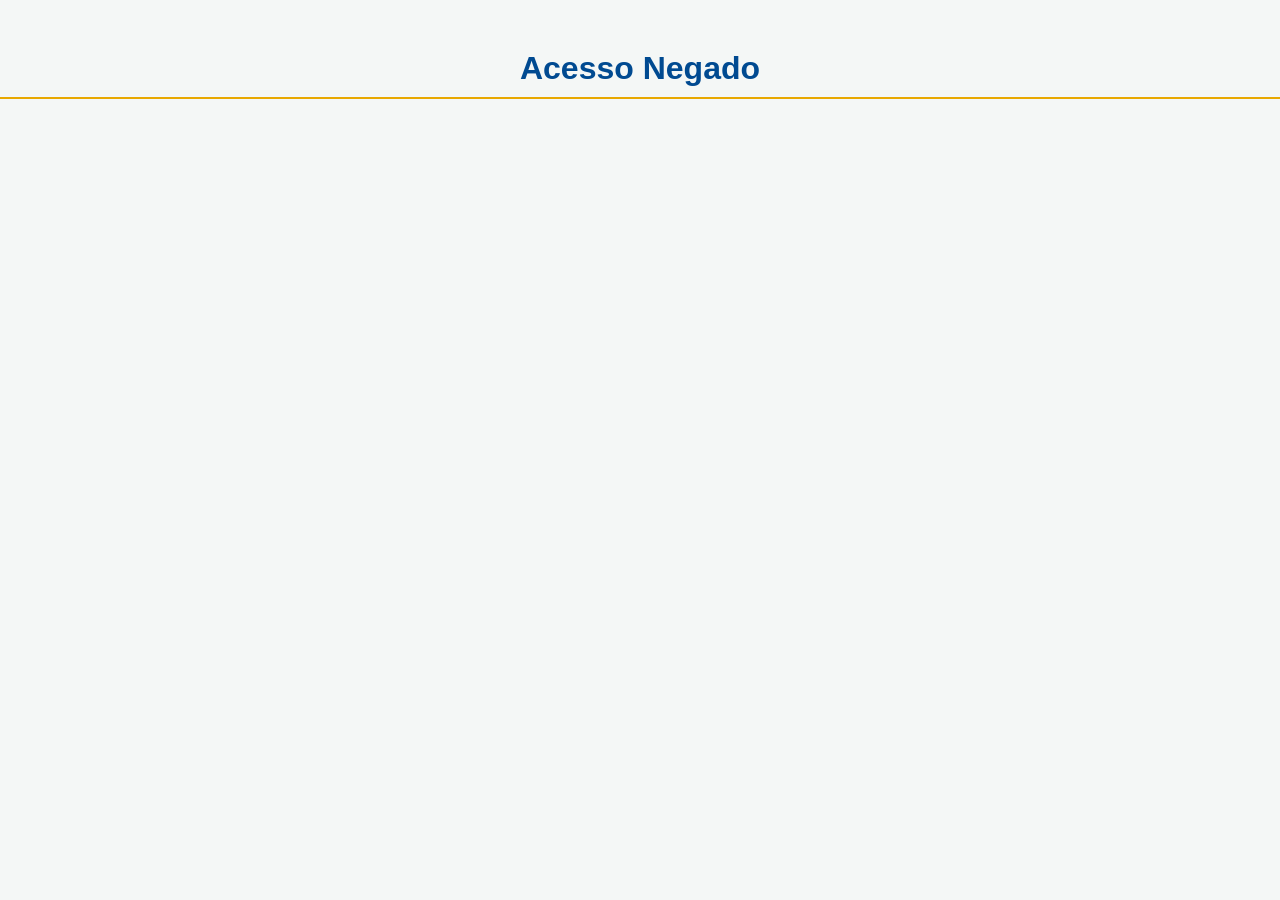
<file: index.html>
<!DOCTYPE html>
<html lang="pt-br">
<head>
  <meta charset="UTF-8">
  <meta name="viewport" content="width=device-width, initial-scale=1.0">
  <title>Consulta de Processos</title>
  <link rel="stylesheet" href="style.css">
</head>
<body>
  <div class="container">
    <h1>Consulta de Processos</h1>
    <p id="status">Carregando dados, por favor aguarde...</p>

    <input type="text" id="searchInput" onkeyup="filterTable()" placeholder="Buscar em todos os campos..." style="display: none;">

    <table id="processTable">
      <thead>
        <tr>
          <th>Processo</th>
          <th>Origem</th>
          <th>Ano</th>
          <th>Requerente</th>
          <th>Cidade</th>
          <th>Relato</th>
        </tr>
      </thead>
      <tbody></tbody>
    </table>
  </div>

  <script src="script.js"></script>
</body>
</html>
</file>
<file: style.css>
/* Reset básico e fonte */
body {
  font-family: -apple-system, BlinkMacSystemFont, "Segoe UI", Roboto, Helvetica, Arial, sans-serif;
  margin: 0;
  padding: 0;
  background-color: #f4f7f6;
  color: #333;
}

/* --- Menu de Navegação --- */
header {
  background-color: #004a91; /* Cor escura (ex: azul marinho) */
  padding: 10px 20px;
  box-shadow: 0 2px 5px rgba(0,0,0,0.1);
}

nav {
  max-width: 1600px; /* Alinhado com o novo container */
  margin: 0 auto;
  display: flex;
  gap: 10px;
}

nav a {
  color: #ffffff;
  text-decoration: none;
  font-weight: 500;
  padding: 10px 15px;
  border-radius: 8px;
  transition: background-color 0.2s ease;
}

nav a:hover {
  background-color: #003366; /* Tom mais escuro no hover */
}

/* Estilo do link ativo */
nav a.active {
  background-color: #e8a800; /* Cor de destaque (ex: amarelo/ouro) */
  color: #003366;
  font-weight: 600;
}

/* --- Container Principal --- */
.container {
  max-width: 1800px; /* AUMENTADO de 1200px */
  margin: 20px auto;
  padding: 20px;
  background-color: #ffffff;
  border-radius: 12px;
  box-shadow: 0 4px 12px rgba(0,0,0,0.05);
}

h1 {
  color: #004a91;
  border-bottom: 2px solid #e8a800;
  padding-bottom: 10px;
}

/* --- Barra de Busca e Status --- */
#status {
  font-size: 1.1em;
  font-weight: 500;
  color: #555;
  padding: 20px;
  text-align: center;
  background-color: #f9f9f9;
  border-radius: 8px;
}

#searchInput {
  width: 100%;
  padding: 12px;
  font-size: 16px;
  border: 1px solid #ccc;
  border-radius: 8px;
  margin-bottom: 20px;
  box-sizing: border-box; /* Garante que padding não afete a largura */
}

/* --- Tabela --- */
#processTable {
  width: 100%;
  border-collapse: collapse; /* Bordas unidas */
  margin-top: 20px;
  table-layout: fixed; /* ADICIONADO: Força a tabela a obedecer as larguras */
}

#processTable th,
#processTable td {
  border: 1px solid #ddd;
  padding: 12px;
  text-align: left;
  vertical-align: top;
  word-break: break-word; 
}

#processTable th {
  background-color: #004a91;
  color: white;
  font-weight: 600;
  white-space: nowrap; /* ADICIONADO: Impede a quebra de linha nos cabeçalhos */
}

#processTable tbody tr:nth-child(even) {
  background-color: #f9f9f9; /* Linhas alternadas */
}

#processTable tbody tr:hover {
  background-color: #e6f0fa; /* Destaque no hover */
}

/* --- Largura Específica das Colunas (NOVO) --- */
/* Define as larguras para o layout fixo */
#processTable th:nth-child(1), #processTable td:nth-child(1) { width: 15%; } /* Processo */
#processTable th:nth-child(2), #processTable td:nth-child(2) { width: 15%; } /* Origem */
#processTable th:nth-child(3), #processTable td:nth-child(3) { width: 5%;  } /* Ano */
#processTable th:nth-child(4), #processTable td:nth-child(4) { width: 20%; } /* Requerente */
#processTable th:nth-child(5), #processTable td:nth-child(5) { width: 15%; } /* Cidade */
#processTable th:nth-child(6), #processTable td:nth-child(6) { width: 30%; } /* Relato */


/* --- Responsividade --- */
@media (max-width: 768px) {
  nav {
    flex-direction: column;
    align-items: stretch;
  }
  
  nav a {
    text-align: center;
  }

  /* Força a tabela a não ser tão larga, permitindo scroll horizontal */
  .container {
    overflow-x: auto;
  }
  
  #processTable {
    min-width: 700px; /* Força um min-width para scroll */
    /* Reseta o layout fixo e larguras para o modo mobile, se desejar */
    /* table-layout: auto; */ 
  }
  
  /* Resetar larguras no mobile para o auto-layout funcionar */
  /* #processTable th:nth-child(n), #processTable td:nth-child(n) { width: auto; } */
}
</file>
